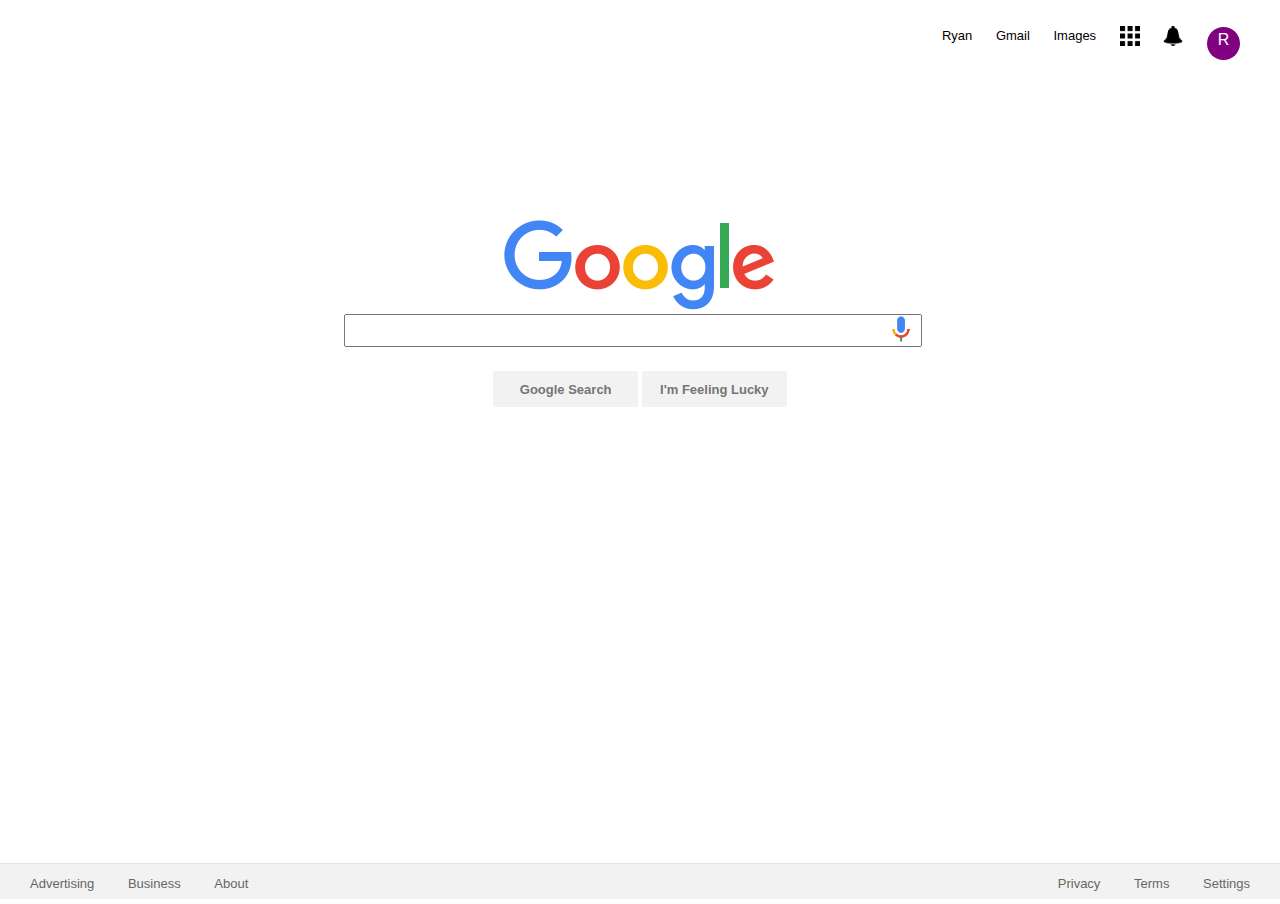
<file: index.html>
<!DOCTYPE html>
<html lang="en">

	<head>
		<title>Google</title>
		<meta charset="UTF-8">
		<link rel="stylesheet" type="text/css" href="css/style.css">
	</head>	

<body>

		<div class="nav">
			<ul>
				<li><a href="#">Ryan</a></li>
				<li><a href="#">Gmail</a></li>
				<li><a href="#">Images</a></li>
				<li><a href="#"><img src="images/blocks.png" alt="icons"></a></li>
				<li><a href="#"><img src="images/bell.png" alt="bell"></a></li>
				<li><div class="initial"><a href="#">R</a></div></li>
			</ul>
			     
		</div>


		<div class="content">
			<div id="logo"><img src="images/logo.png" alt="Google"></div>

			<div class="searchbox">
			 	<input type="text">
			

			<div class="mic">
				<img src="images/mic.png" alt="Microphone">
			</div>
			</div>

			<div class="buttons">
				<button type="button">Google Search</button>
				<button type="button">I'm Feeling Lucky</button>
			</div>
		</div>

			<footer>
				<div class="left_footer">
					<ul>
						<li><a href="#">Advertising</a></li>
						<li><a href="#">Business</a></li>
						<li><a href="#">About</a></li>
					</ul>
				</div>

				<div class="right_footer">
						<ul>
						<li><a href="#">Privacy</a></li>
						<li><a href="#">Terms</a></li>
						<li><a href="#">Settings</a></li>
					</ul>
				</div>
			</footer>

</body>
</html>
</file>
<file: css/style.css>
/** * Eric Meyer's Reset CSS v2.0 (http://meyerweb.com/eric/tools/css/reset/) * http://cssreset.com */
html, body, div, span, applet, object, iframe,h1, h2, h3, h4, h5, h6, p, blockquote, pre,a, abbr, acronym, address, big, cite, code,del, dfn, em, img, ins, kbd, q, s, samp,small, strike, strong, sub, sup, tt, var,b, u, i, center,dl, dt, dd, ol, ul, li,fieldset, form, label, legend,table, caption, tbody, tfoot, thead, tr, th, td,article, aside, canvas, details, embed, figure, figcaption, footer, header, hgroup, menu, nav, output, ruby, section, summary,time, mark, audio, video {	margin: 0;	padding: 0;	border: 0;	font-size: 100%;	font: inherit;	vertical-align: baseline;}/* HTML5 display-role reset for older browsers */article, aside, details, figcaption, figure, footer, header, hgroup, menu, nav, section {	display: block;}body {	line-height: 1;}ol, ul {	list-style: none;}blockquote, q {	quotes: none;}blockquote:before, blockquote:after,q:before, q:after {	content: '';	content: none;}table {	border-collapse: collapse;	border-spacing: 0;}


body{
	font-family: Arial, sans-serif;
	font-size: 13px;
}

a{
	text-decoration: none;
	color: inherit;
	
}
a:hover{
	text-decoration: underline;
}


/*
NAVIGATION MENU
*/
.nav{
	text-align: right;
	padding-right: 20px;
	margin-top: 20px;
}
.nav li{
	display: inline-block;
	padding-right: 20px;
	text-align: center;
	text-decoration: none;
}
.nav img{
	height: 20px; width: 20px;
	position: relative;
	top: 6px;
}
.initial{
	border-radius: 100%;
	background-color: purple;
	width: 33px; height: 33px;
}
.initial a{
	position: relative;
	height: 100%;
	color: white;
	text-align: center;
	font-size: 16px;
	top: 15%;
	}


/*
MAIN content
*/
.content{
	margin-top: 160px;
	text-align: center;
}

#logo img{
	width: 272px; height: 92px;
}

.searchbox{
	margin: auto;
	width: 592px; height: 27px;
	position: relative;
}
.searchbox input{
	width: 570px; height: 27px;
	float: left;
	position: relative;
	z-index: 10;
}
.mic{
	width: 100%; height: 100%;
	position: absolute;
}
.mic img{
	float: right;
	position: relative;
	height: 30px;
	right: 20px;
	z-index: 11;
}

.buttons{
	padding-top: 15px;
}
.buttons button{
	background-color: #F2F2F2;
	border: 1px solid #F2F2F2;
	font-size: 13px;
	border-radius: 2px;
	margin-top: 15px;
	padding: 0 16px;
	height: 36px; width: 145px;
	color: #757575;
	text-align: center;
	font-weight: bold;
}
.buttons button:hover{
	border-bottom: 2px solid #CACACA;
	background-color: #F5F5F5;
}

/* 
FOOTER 
*/

footer{
	position: absolute;
	width: 100%;
	height: 35px;
	background-color: #F2F2F2;
	bottom: 1px;
	border-top: 1px solid #e4e4e4;
	line-height: 40px;
}
.left_footer{
	display: block;
	float: left;
	width: 48%;
}
.right_footer{
	display: block;
	text-align: right;

}
.left_footer ul li, .right_footer ul li{
display: inline-block;
color: #666;
}

.left_footer ul li{
	padding-left: 30px;
}
.right_footer ul li{
	padding-right: 30px;
}
</file>
